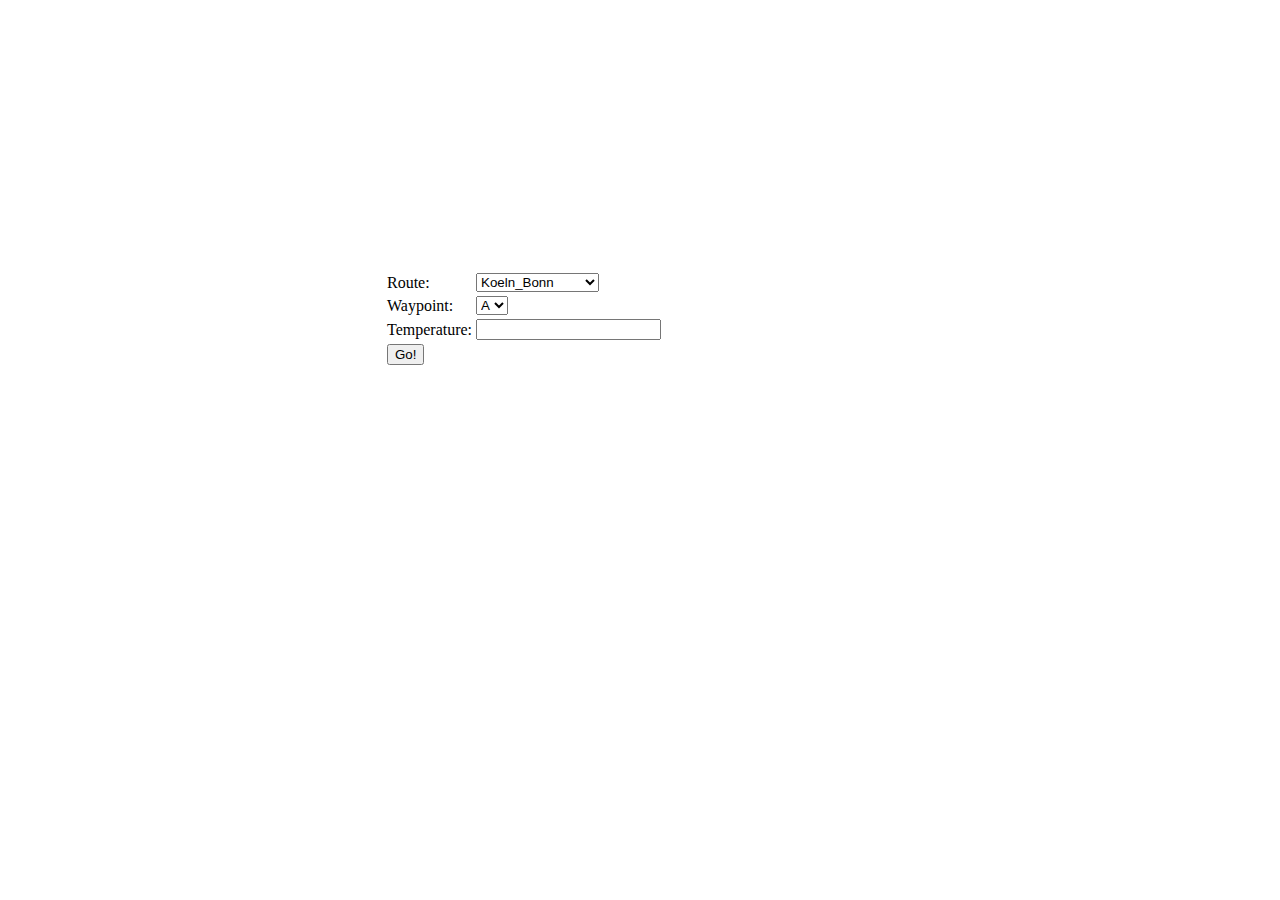
<file: application/src/main/webapp/input.html>
<!DOCTYPE html>
<html>
<head>
<meta charset="ISO-8859-1">
<link rel="stylesheet" type="text/css" href="css/styles.css">
<script src="js/input.js"></script>
<title>Manual Data Input</title>
</head>
<body>
	<div id="container" class="container">


		<form onsubmit="updateCOSM()">

			<table class="inputTable">
				<tr>
					<td>Route:</td>
					<td><select id="routes"
						onChange="routeDropDownOnChange(this.options[this.selectedIndex].value)">

					</select></td>
				</tr>
				<tr>
					<td>Waypoint:</td>
					<td><select name="Waypoints">
							<option value="A">A</option>
							<option value="B">B</option>
							<option value="C">C</option>
					</select></td>
				</tr>
				<tr>
					<td>Temperature:</td>
					<td><input type="text" name="temperature" value=""
						maxlength="3" /></td>
				</tr>
				<tr>
					<td><input type="submit" value="Go!" /></td>
					<td></td>
				</tr>
			</table>







			<br /> <br />

		</form>




	</div>

	<script type="text/javascript">
		window.onload = fillRouteDropdown();
	</script>

</body>
</html>
</file>
<file: application/src/main/webapp/css/styles.css>
.upperUIElement {
	margin: 0 auto;
	clear: both;
	float: left;
	height: 100%;
	width: 64%;
	position: absolute;
	border-color: #BBBBBB #BBBBBB #A8A8A8;
    border-image: none;
    border-style: solid;
    border-width: 1px;
    box-shadow: 0 1px 3px rgba(0, 0, 0, 0.2);
    
}

.container {
	align: center;
	position:absolute;
   	left:30%;
  	top:30%; 
	
	
}

.inputTable {
	border:0 ;
	bordercolor:#FFCC00;
	background-color: #FFFFFF;
	width: 100%;
	cellpadding: 3;
	cellspacing: 3;
	
	
}
</file>
